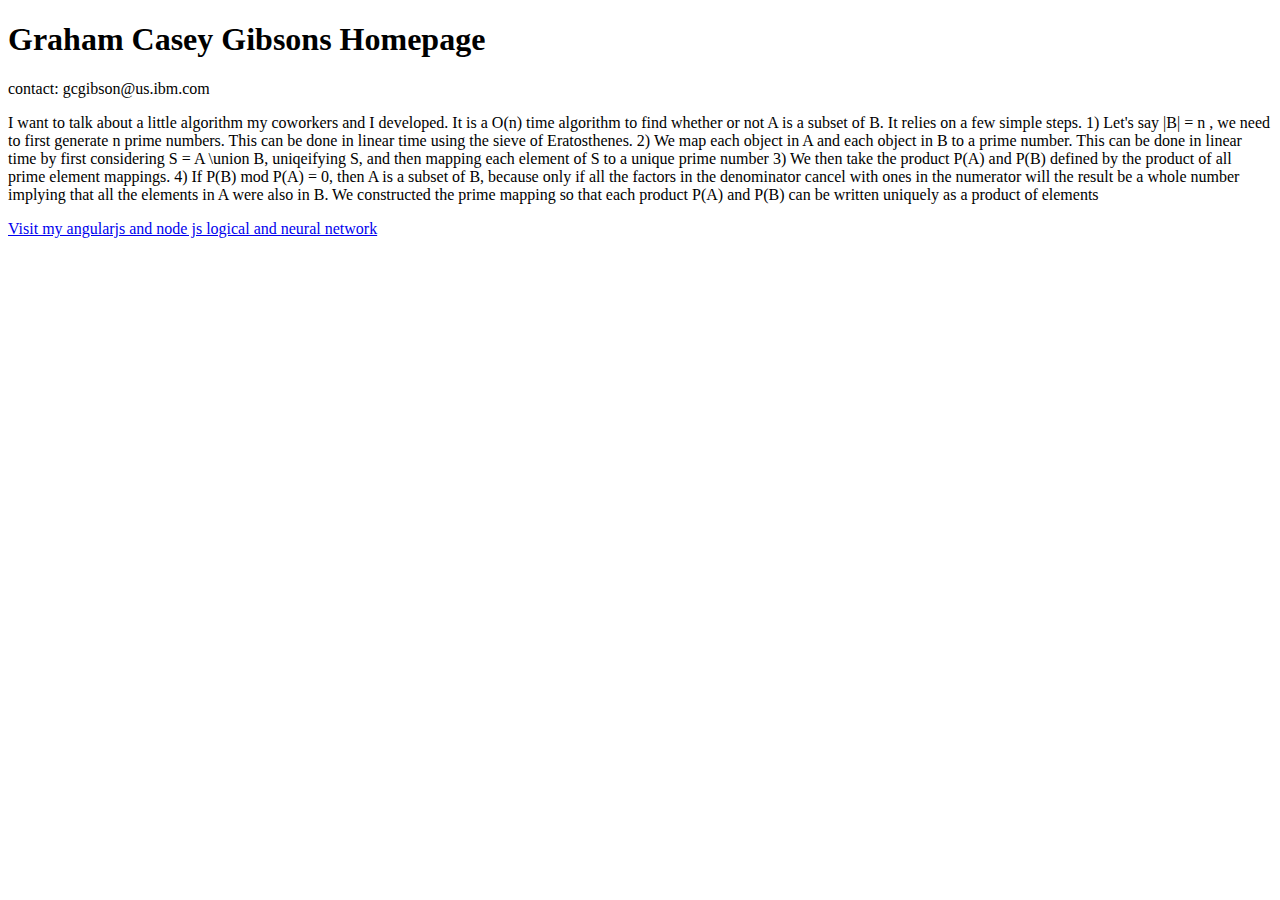
<file: home.html>
<!DOCTYPE html>
<html>
<body>

<h1>Graham Casey Gibsons Homepage</h1>
<p> contact: gcgibson@us.ibm.com </p>
<p>I want to talk about a little algorithm my coworkers and I developed. It is a O(n) time algorithm to find whether or not A is a subset of B. It relies on a few simple steps.
1) Let's say |B| = n , we need to first generate n prime numbers. This can be done in linear time using the sieve of Eratosthenes.
2) We map each object in A and each object in B to a prime number. This can be done in linear time by first considering S = A \union B, uniqeifying S, and then mapping each element of S to a unique prime number
3) We then take the product P(A) and P(B) defined by the product of all prime element mappings. 
4) If P(B) mod P(A) = 0, then A is a subset of B, because only if all the factors in the denominator cancel with ones in the numerator will the result be a whole number implying that all the elements in A were also in B. We constructed the prime mapping so that each product P(A) and P(B) can be written uniquely as a product of elements</p>
<a href="http://104.131.75.130:8080/index.html">Visit my angularjs and node js logical and neural network</a>

</body>
</html>
</file>
